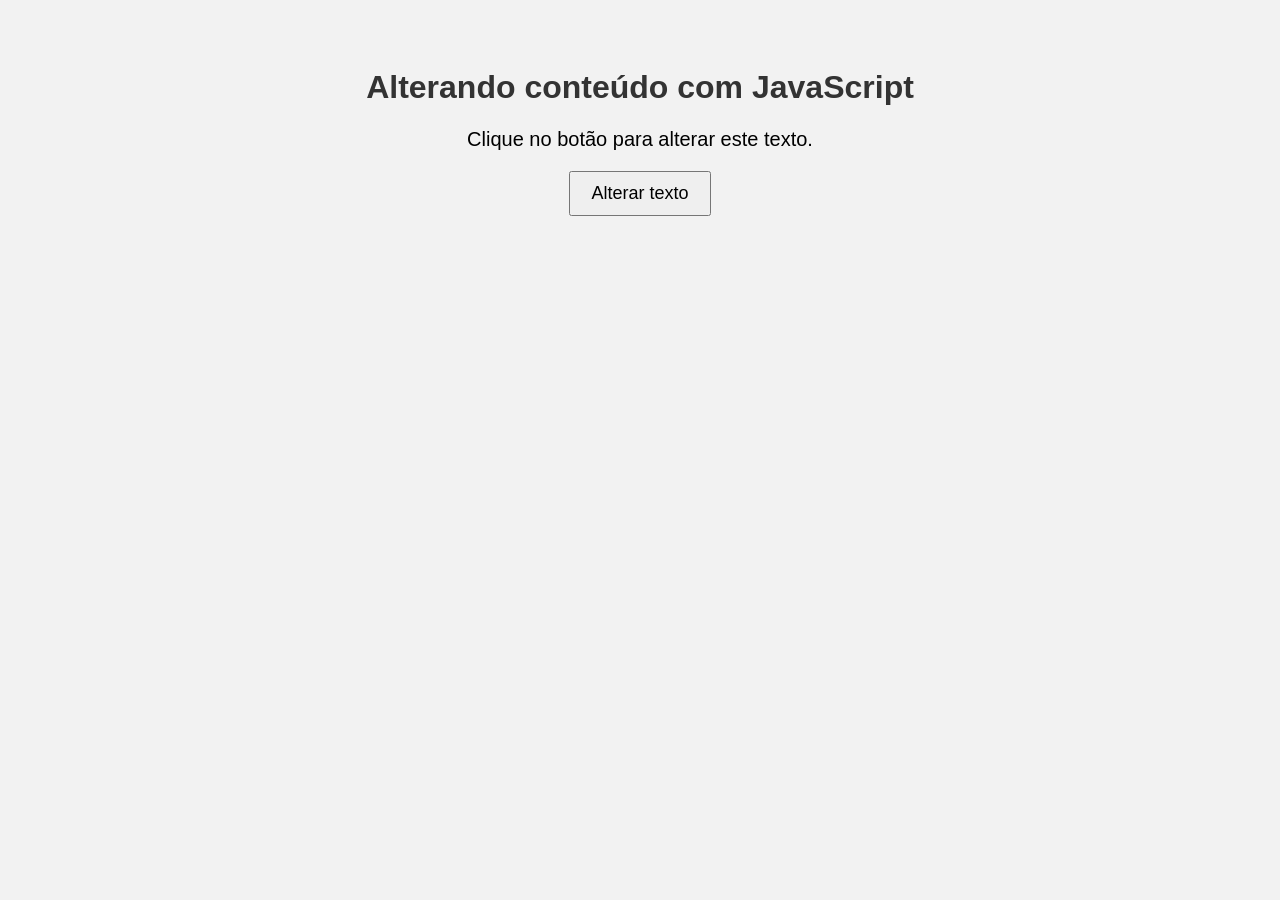
<file: exercicio01/index.html>
<!DOCTYPE html>
<html lang="pt-br">
<head>
    <meta charset="UTF-8">
    <meta name="viewport" content="width=device-width, initial-scale=1.0">
    <title>exercício 1</title>
    <link rel="stylesheet" href="./style.css">
</head>
<body>

    <h1>Alterando conteúdo com JavaScript</h1>

    <p id="mensagem">Clique no botão para alterar este texto.</p>

    <button onclick="alterarTexto()">Alterar texto</button>
    
<script src="script.js"></script>

</body>
</html>
</file>
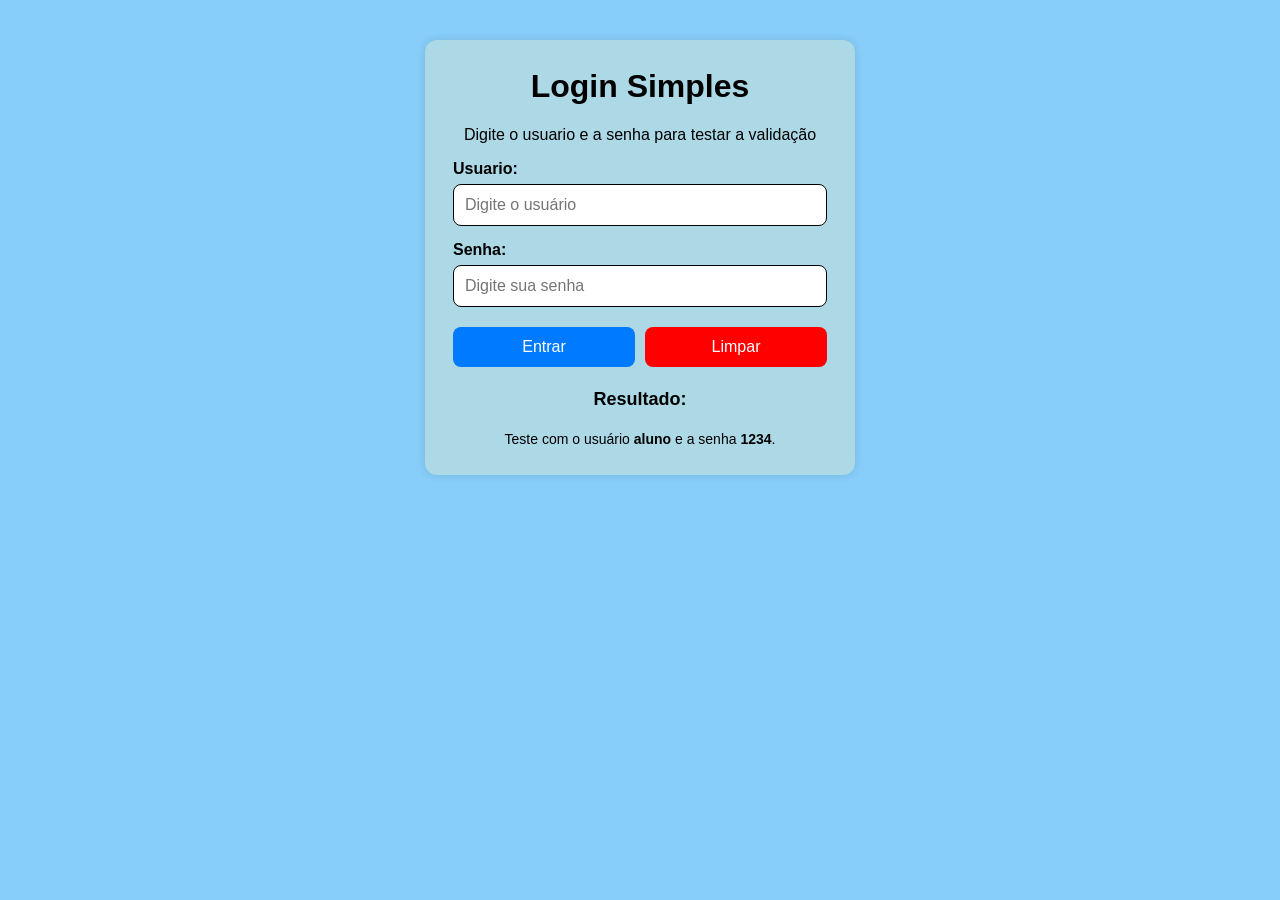
<file: EXERCÍCIO 10/index.html>
<!DOCTYPE html>
<html lang="pt-BR">
<head>
    <meta charset="UTF-8">
    <meta name="viewport" content="width=device-width, initial-scale=1.0">
    <title>Execício10</title>
    <link rel="stylesheet" href="style.css">
</head>
<body>
    <main class="container">
        <h1>Login Simples</h1>
        <p>Digite o usuario e a senha para testar a validação</p>

        <label for="usuario">Usuario:</label>
        <input type="text" id="usuario" placeholder="Digite o usuário">

        <label for="senha">Senha:</label>
        <input type="password" id="senha" placeholder="Digite sua senha">

        <div class="botoes">
            <button onclick="verificadorLogin()">Entrar</button>
            <button class="secundario" onclick="LimparCampos()">Limpar</button>

        </div>

        <p id="resultado">Resultado:  </p>
        <p class="dica">Teste com o usuário <strong>aluno</strong> e a senha <Strong>1234</Strong>.</p>

    </main>

    <script src="script.js"></script>
    
</body>
</html>
</file>
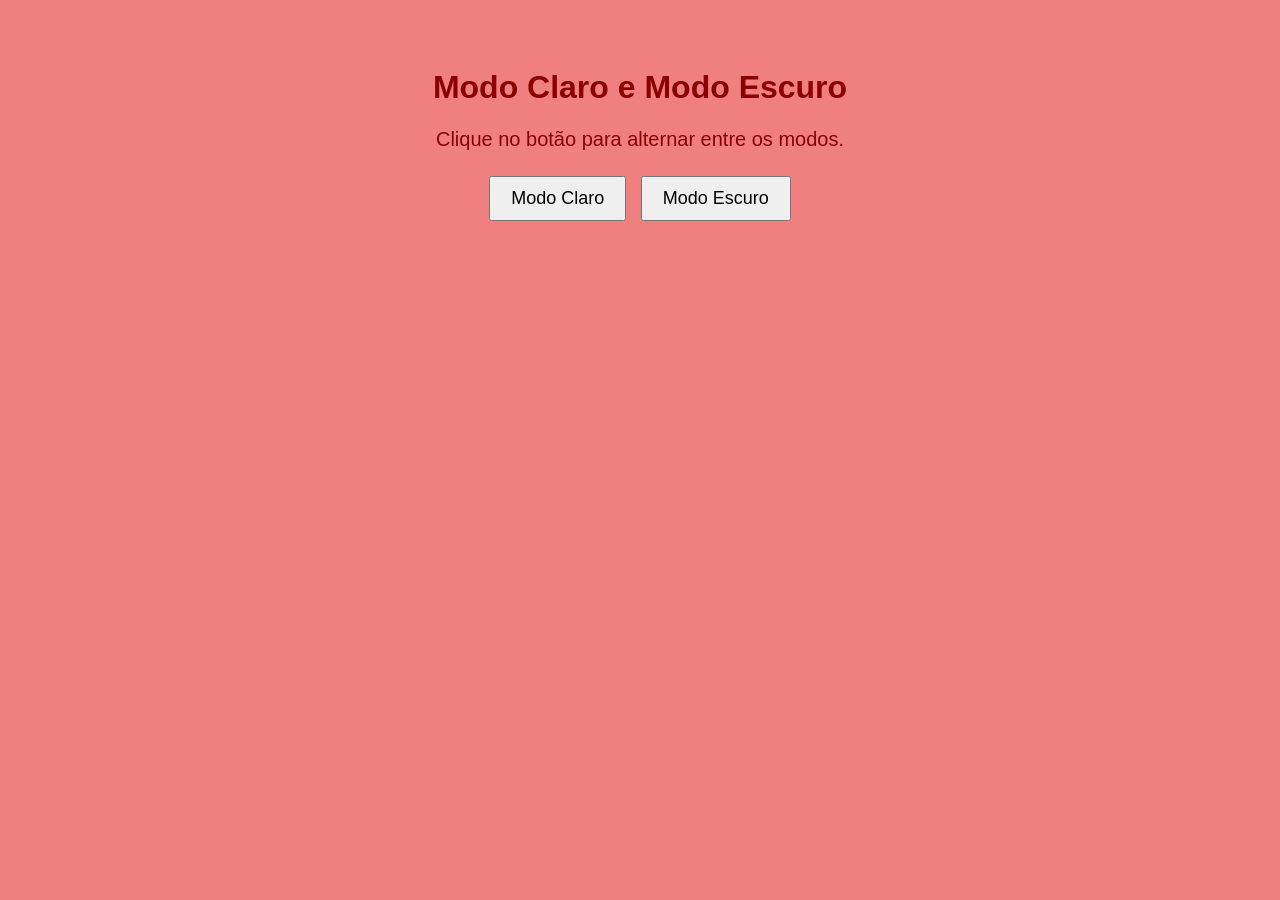
<file: EXERCÍCIO 2/ex02.html>
<!DOCTYPE html>
<html lang="pt-br">
<head>
    <meta charset="UTF-8">
    <meta name="viewport" content="width=device-width, initial-scale=1.0">
    <title>Exercício 2</title>
    <link rel="stylesheet" href="ex02.css">

</head>
<body>
    <h1>Modo Claro e Modo Escuro</h1>

    <p id="mensagem">Clique no botão para alternar entre os modos.</p>

    <button onclick="modoClaro()">Modo Claro</button>
    
    <button onclick="modoEscuro()">Modo Escuro</button>

    <script src="ex02.js"></script>

</body>
</html>
</file>
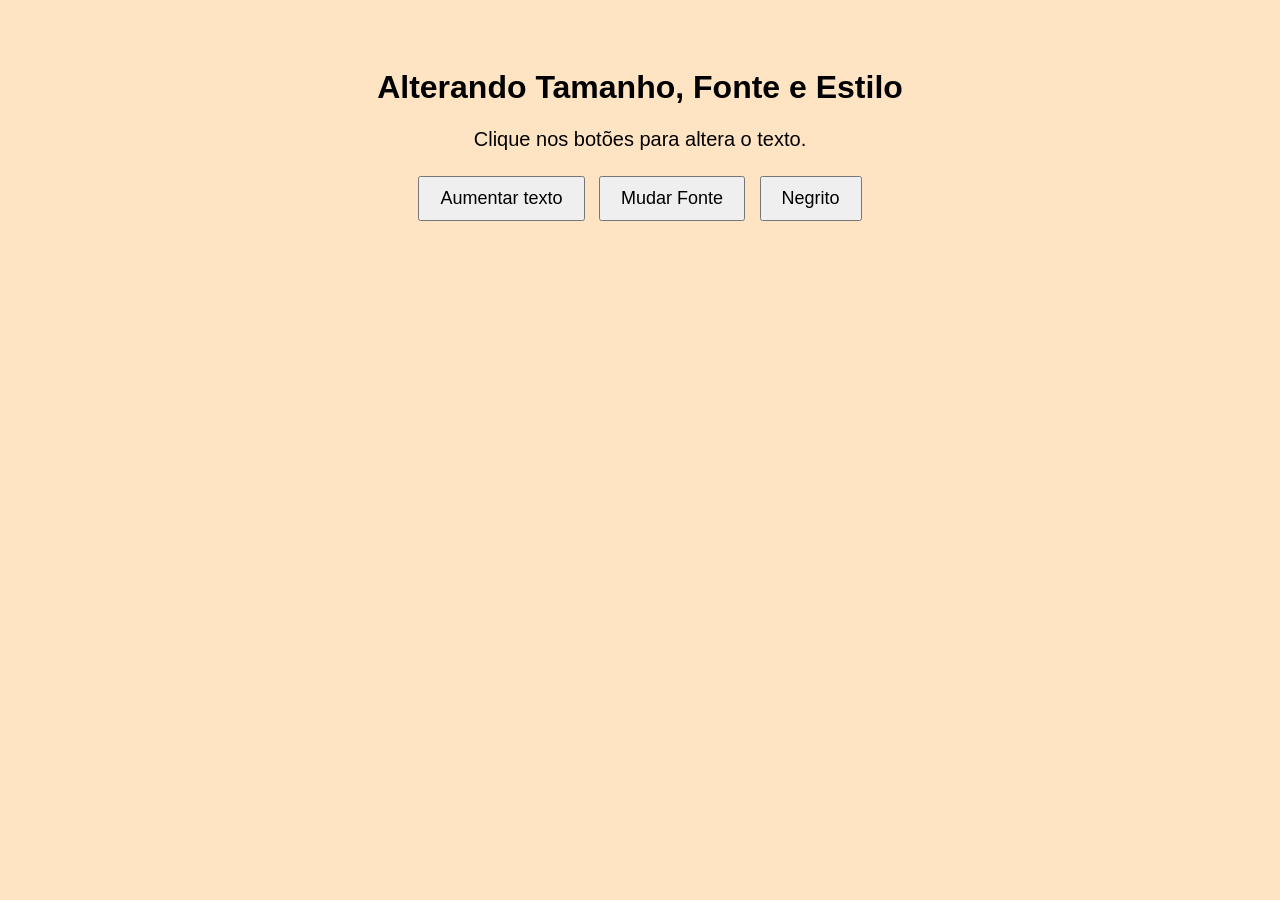
<file: EXERCÍCIO 3/ex03.html>
<!DOCTYPE html>
<html lang="pt-br">
<head>
    <meta charset="UTF-8">
    <meta name="viewport" content="width=device-width, initial-scale=1.0">
    <title>Exercício3</title>
    <link rel="stylesheet" href="ex03.css">
</head>
<body>
    
    <H1>Alterando Tamanho, Fonte e Estilo</H1>

    <p id="mensagem">Clique nos botões para altera o texto.</p>

    <button onclick="aumentarTexto()"> Aumentar texto</button>

    <button onclick="mudarFonte()">Mudar Fonte</button>

    <button onclick="negritoFonte()">Negrito</button>

    <script src="ex03.js"></script>
</body>
</html>
</file>
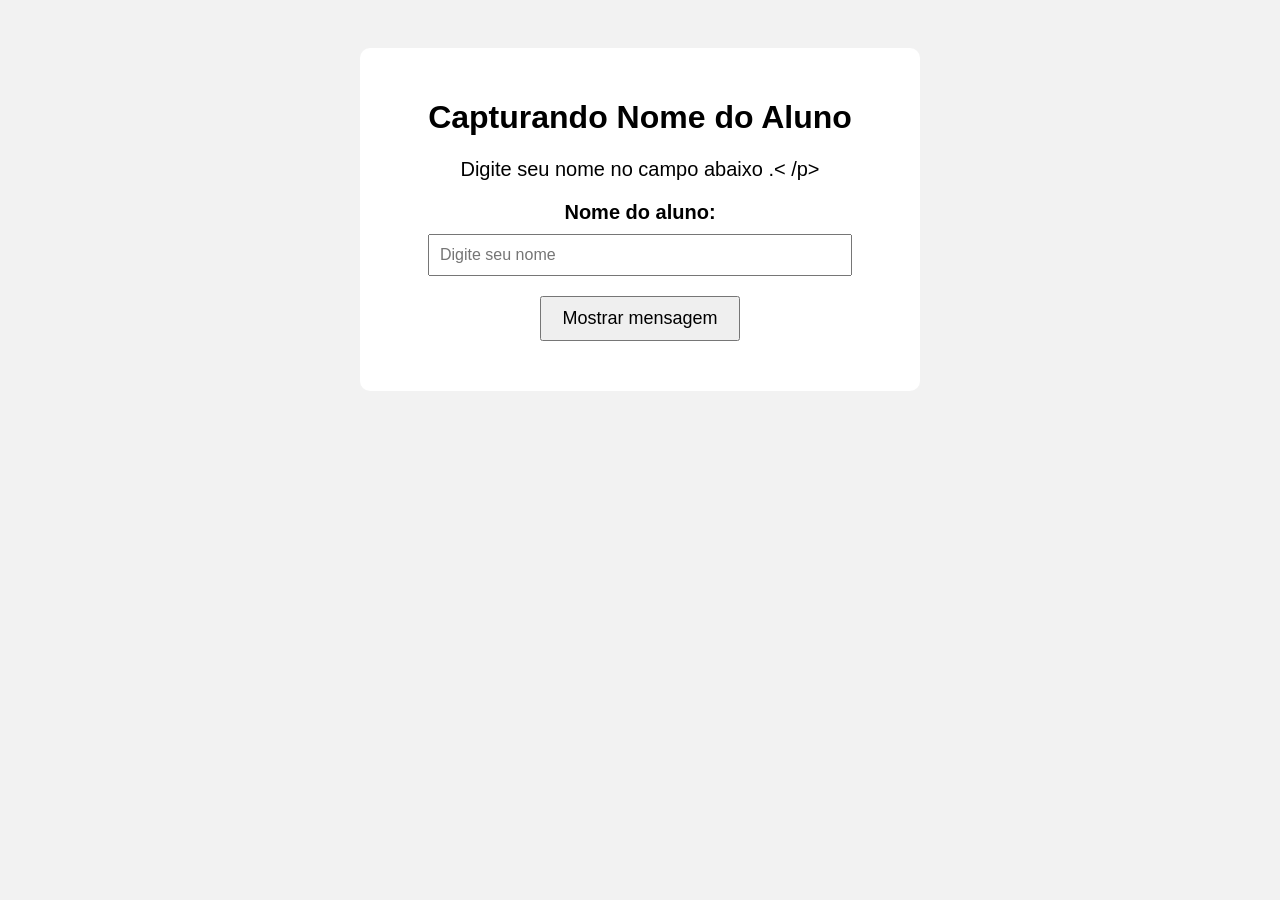
<file: EXERCÍCIO 4/ex04.html>
<!DOCTYPE html>
<html lang="pt-br">
<head>
<meta charset="UTF-8">
<meta name="viewport" content="width=device-width, initial-scale=1.0">
<title>Exercício 04</title>
<link rel="stylesheet" href="ex04.css">
</head>
<body>

<main>
<h1>Capturando Nome do Aluno</h1>

<p id="mensagem">Digite seu nome no campo abaixo .< /p>

<label for="nome">Nome do aluno: </label>
<input type="text" id="nome" placeholder="Digite seu nome">

<button onclick="mostrarNome()">Mostrar mensagem</button>
</main>

<script src="ex04.js"></script>
</body>
</html>
</file>
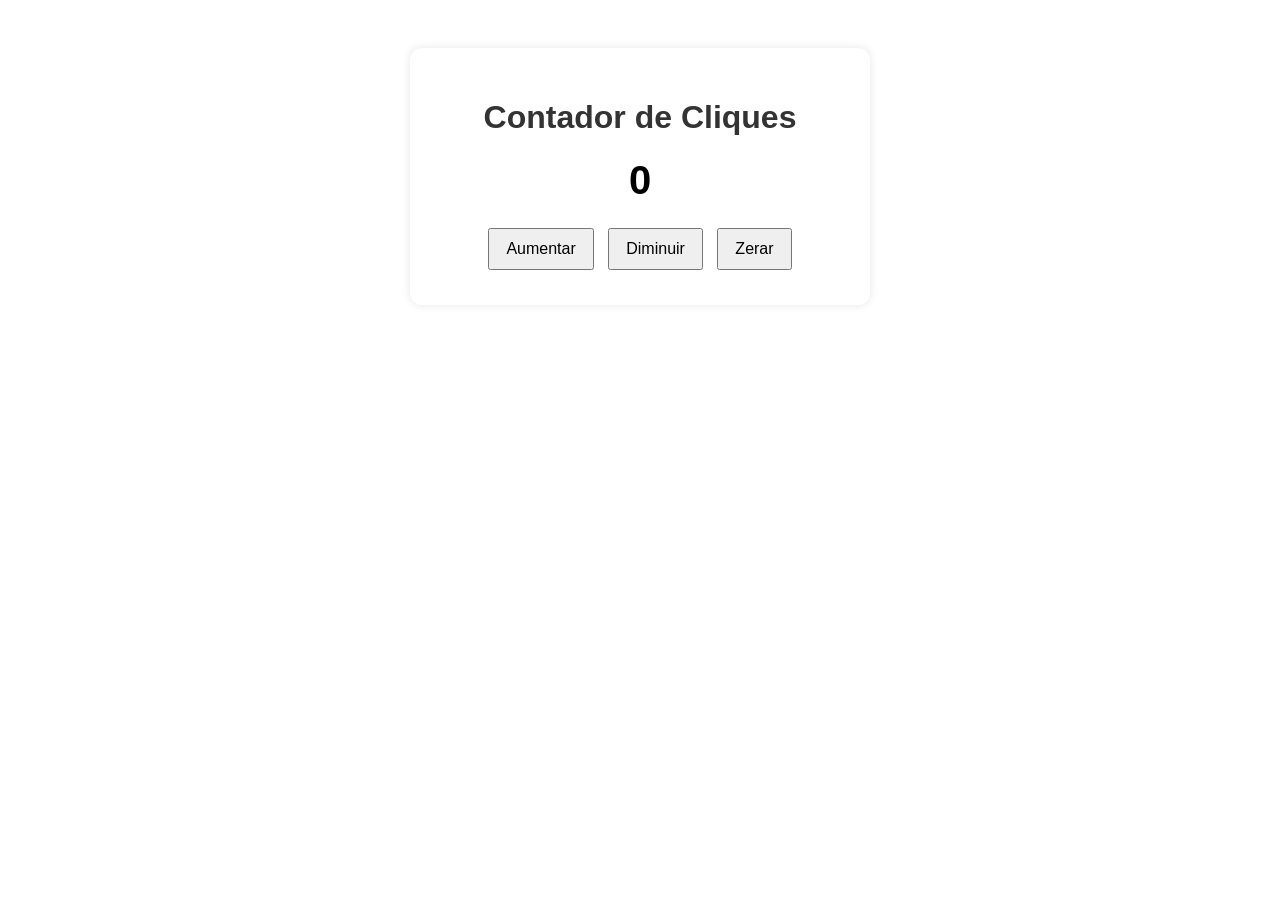
<file: EXERCÍCIO 5/ex05.html>
<!DOCTYPE html>
<html lang="pt-BR">
<head>

<meta charset="UTF-8">
<meta name="viewport" content="width=device-width, initial-scale=1.0">
<title>Contador de Cliques</title>
<link rel="stylesheet" href="ex05.css">
</head>

<body>
<div class="container">
<h1>Contador de Cliques</h1>
<p id="contador">0</p>

<button onclick="aumentar()">Aumentar</button>
<button onclick="diminuir()">Diminuir</button>
<button onclick="zerar()">Zerar</button>
</div>

<script src="ex05.js"></script>
</body>
</html>
</file>
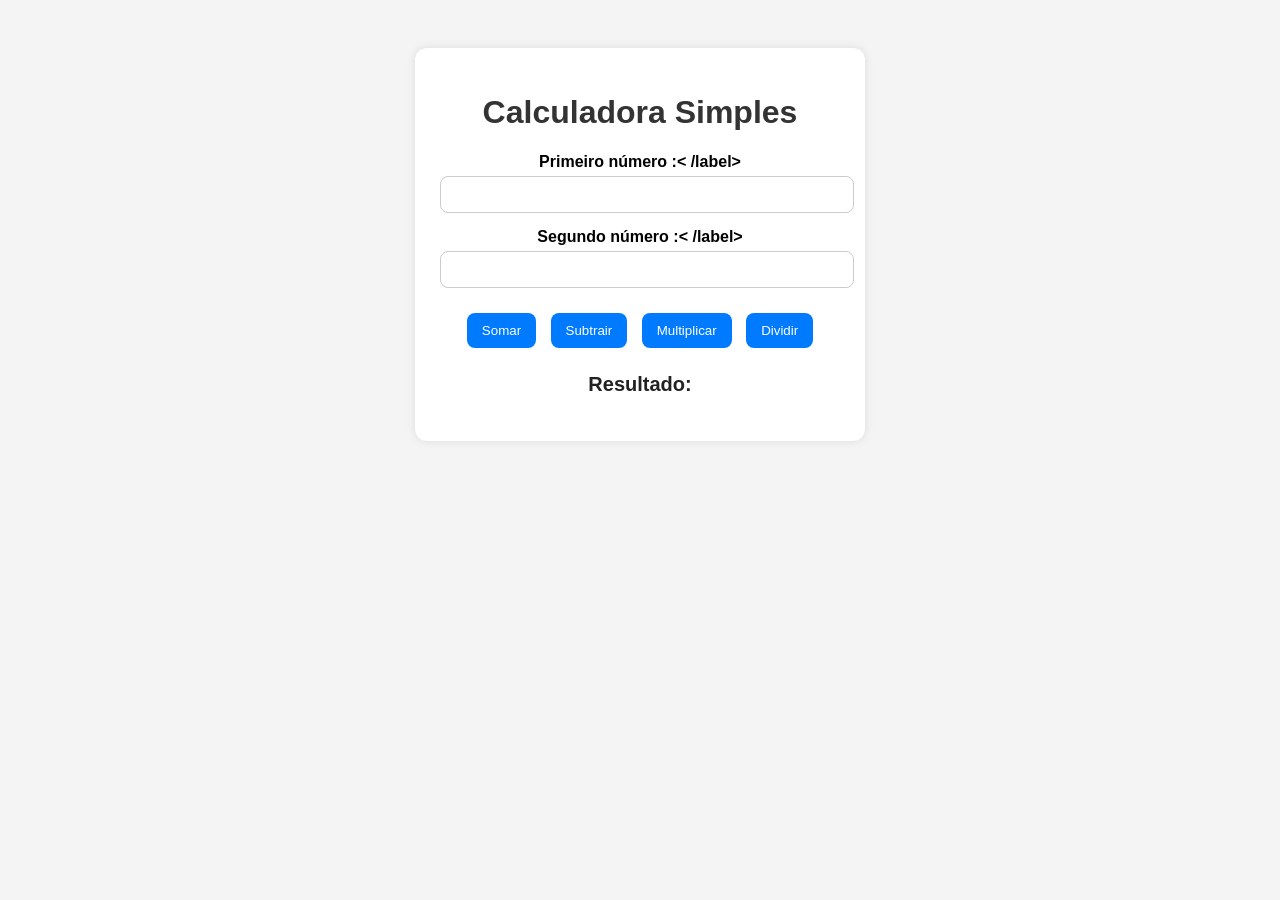
<file: EXERCÍCIO 6/ex06.html>
<!DOCTYPE html>
<html lang="pt-BR">
<head>

<meta charset="UTF-8">

<meta name="viewport" content="width=device-width, initial-scale=1.0">
<title>Exercicio 06</title>
<link rel="stylesheet" href="ex06.css"

</head>
<body>
<div class="container">
<h1>Calculadora Simples</h1>

<label for="num1">Primeiro número :< /label>
<input type="number" id="num1">

<label for="num2">Segundo número :< /label>
<input type="number" id="num2">

<div class="botoes">
<button onclick="somar()">Somar</button>
<button onclick="subtrair()">Subtrair</button>
<button onclick="multiplicar()">Multiplicar</button>
<button onclick="dividir()">Dividir</button>
</div>

<p id="resultado">Resultado: </p>
</div>
<script src="ex06.js"></script>
</body>
</html>
</file>
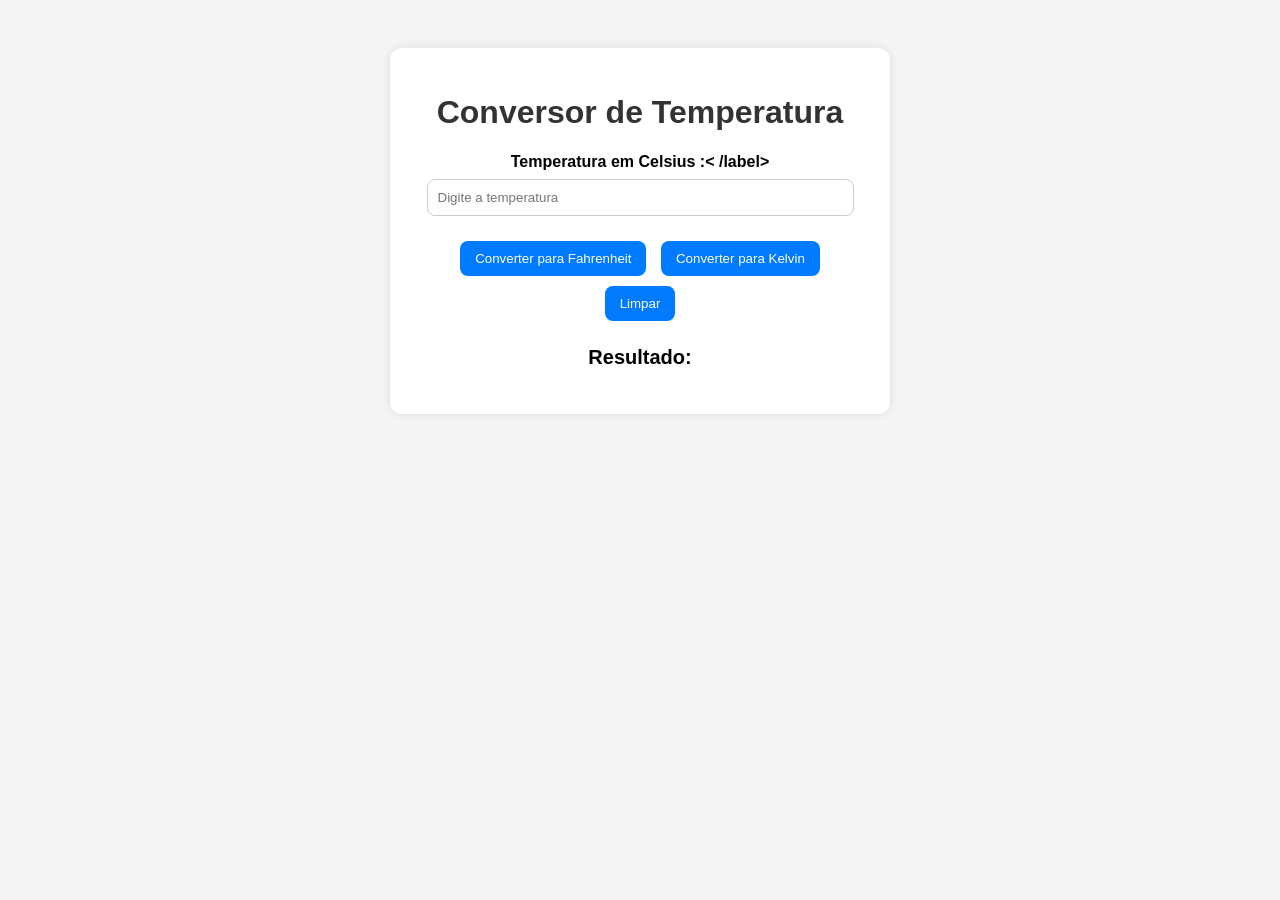
<file: EXERCÍCIO 7/ex07.html>
<!DOCTYPE html>
<html lang="pt-BR">
<head>
<meta charset="UTF-8">
<meta name="viewport" content="width=device-width, initial-scale=1.0">
<title>Exercício 07 - Conversor de Temperatura</title>
<link rel="stylesheet" href="./ex07.css">
</head>
<body>

<div class="container">
<h1>Conversor de Temperatura</h1>

<label for="celsius">Temperatura em Celsius :< /label>
<input type="number" id="celsius" placeholder="Digite a temperatura">

<div class="botoes">
<button onclick="converterFahrenheit()">Converter para Fahrenheit</button>
<button onclick="converterKelvin()">Converter para Kelvin</button>
<button onclick="limpar()">Limpar</button>
</div>

<p id="resultado">Resultado: </p>
</div>

<script src="ex07.js"></script>
</body>
</html>
</file>
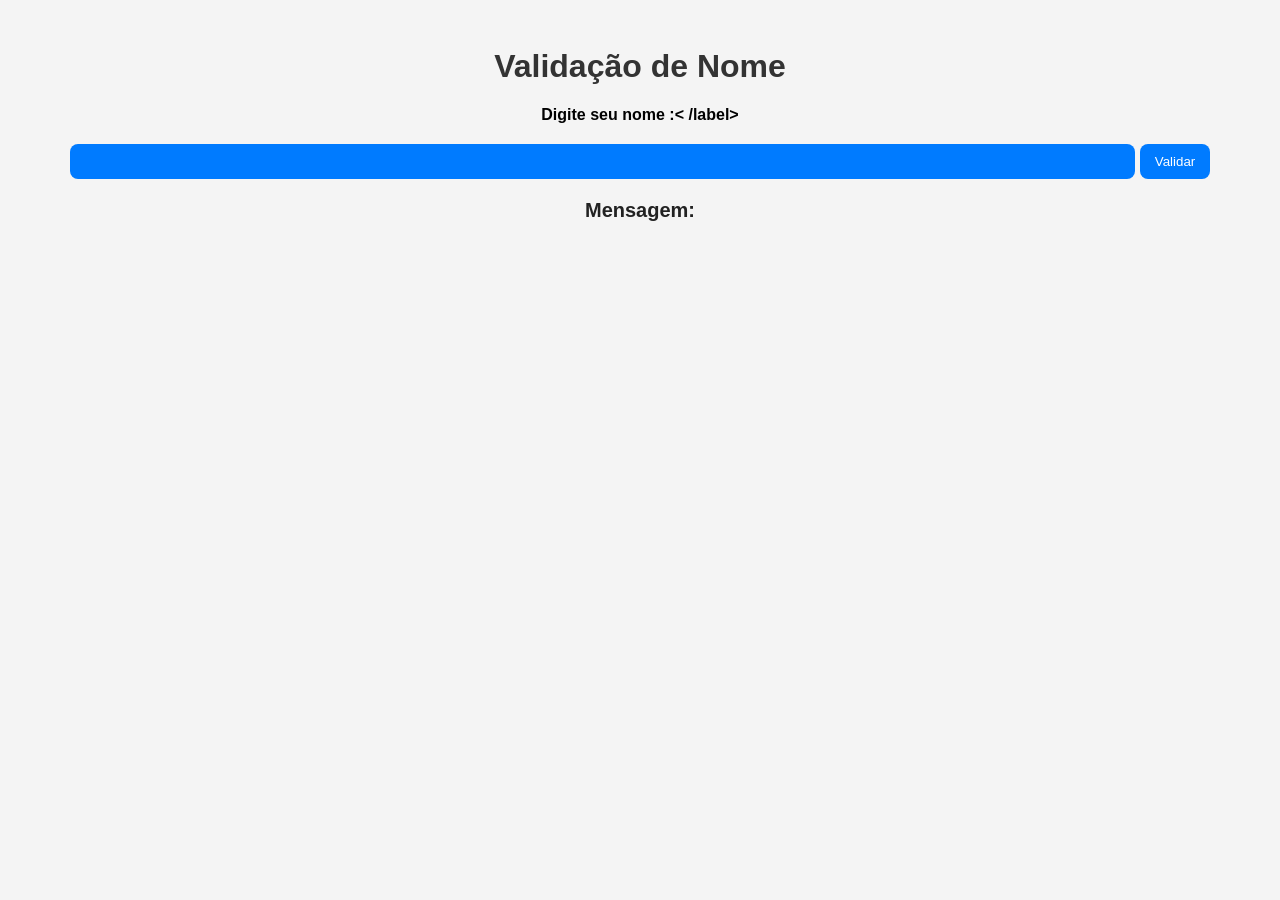
<file: EXERCÍCIO 9/ex09.html>
<! DOCTYPE html>
<html lang="pt-BR">
<head>
    <meta charset="UTF-8">
    <meta name="viewport" content="width=device-width, initial-scale=1.0">
    <title>Exercicio 09</title>
    <link rel="stylesheet" href="ex09.css">
</head>
<body>
    <div class="container">
        <h1>Validação de Nome</h1>

        <label for="nome">Digite seu nome :< /label>
        <input type="text" id="nome">

        <button onclick="validarCampo()">Validar</button>

        <p id="mensagem">Mensagem: </p>
    </div>

    <script src="ex09.js"></script>
</body>
</html>
</file>
<file: exercicio01/style.css>
body {

font-family: Arial, Helvetica, sans-serif;
background-color: #f2f2f2;
text-align: center;
padding: 40px;
}

h1 {
    color: #333333
}

p {
    font-size: 20px;
}

button {
    padding: 10px 20px;
    font-size: 18px;
    cursor: pointer;
}
</file>
<file: EXERCÍCIO 10/style.css>
* {
    box-sizing: border-box;
}

body {
    font-family: Arial, sans-serif;
    background-color: lightskyblue ;
    text-align: center;
    padding: 40px 16px;
    margin: 0;

}

.container {
    background-color: lightblue;
    max-width: 430px;
    margin: auto;
    padding: 28px;
    border-radius: 12px;
    box-shadow: 0 0 10px rgba(0, 0, 0, 0.12);
}

h1 {
    color: black;
    margin-top: 0;
}

label {
    display: block;
    margin-top: 15px;
    font-weight: bold;
    text-align: left;
}

input {
    width: 100%;
    padding: 11px;
    margin-top: 6px;
    border: 1px solid black;
    border-radius: 8px;
    font-size: 16px;
}

.botoes {
    display: flex;
    gap: 10px;
    margin-top: 20px;
}

button {
    flex: 1;
    padding: 11px 16px;
    border: none;
    border-radius: 8px;
    background-color: #007bff;
    color: white;
    font-size: 16px;
    cursor: pointer;
}

button:hover {
    background-color: #0056b3;
}

button.secundario {
    background-color: red;
}

button.secundario:hover {
    background-color: #0056b3;
}

#resultado {
    min-height: 24px;
    margin-top: 22px;
    font-size: 18px;
    font-weight: bold;
}

.dica {
    margin-bottom: 0;
    color: black;
    font-size: 14px;
}

@media (max-width: 480px) {
    body {
        padding: 20px 12px;
    }

    .container {
        padding: 22px;
    }

    .botoes {
        flex-direction: column;
    }
}
</file>
<file: EXERCÍCIO 2/ex02.css>
body {
  font-family: Arial, sans-serif;
  background-color: lightcoral;
  color: darkred;
  text-align: center;
  padding: 40px;
}

h1 {
  font-size: 32px;
}

p {
  font-size: 20px;
}

button {
  padding: 10px 20px;
  font-size: 18px;
  cursor: pointer;
  margin: 5px;
}
</file>
<file: EXERCÍCIO 3/ex03.css>
body {
    font-family: Arial, sans-serif;
    background-color: bisque;
    color: black;
    text-align: center;
    padding: 40px;
}

h1 {
    font-size: 32px;

}

p {
    font-size: 20px;
}

button {
    padding: 10px 20px;
    font-size: 18px;
    margin : 5px;
    cursor : pointer;
}
</file>
<file: EXERCÍCIO 4/ex04.css>
body {
font-family: Arial, sans-serif;
background-color: #f2f2f2;
color:black;
text-align: center;
padding: 40px;

}

main {
background-color:white;
padding: 30px;
border-radius: 10px;
max-width: 500px;
margin: auto;
}


h1 {
font-size: 32px;
}
P {

font-size: 20px;
}
label {
display: block;
margin-top: 20px;
font-weight: bold;
}
input {
padding: 10px;
width: 80%;
font-size: 16px;
margin-top: 10px;
}
button {
padding: 10px 20px;
font-size: 18px;
margin-top: 20px;
cursor: pointer;
}
</file>
<file: EXERCÍCIO 5/ex05.css>
body {
font-family: Arial, sans-serif;
text-align: center;
padding: 40px;
background-color :white;
}
.container {
background:white;
padding: 30px;
border-radius: 12px;
max-width: 400px;
margin: auto;
box-shadow: 0 0 10px rgba(0, 0, 0, 0.1);
}

h1 {
color: #333;
}


#contador {
font-size: 40px;
font-weight: bold;
margin: 20px 0;
}
button {
padding: 10px 16px;
margin: 5px;
font-size: 16px;
cursor: pointer;
}
</file>
<file: EXERCÍCIO 6/ex06.css>
body {
font-family: Arial, sans-serif;
background-color: #f4f4f4;
text-align: center;
padding: 40px;
}
.container {
background: white;
max-width: 400px;
margin: auto;
padding: 25px;
border-radius: 12px;
box-shadow: 0 0 10px rgba(0, 0, 0, 0.1);
}
h1 {
color: #333;
}
label {
display: block;
margin-top: 15px;
font-weight: bold;
}
input {
width: 98%;
padding: 10px;
margin-top: 5px;
border: 1px solid #ccc;
border-radius: 8px;
}
.botoes {
margin-top: 20px;
}
button {
margin: 5px;
padding: 10px 15px;
border: none;
border-radius: 8px;
background-color: #007bff;
color: white;
cursor: pointer;
}
button:hover {
background-color: #0056b3;
}
#resultado {
margin-top: 20px;
font-size: 20px;
font-weight: bold;
color: #222;
}
</file>
<file: EXERCÍCIO 7/ex07.css>
body {
font-family: Arial, sans-serif;
background-color:#f4f4f4 ;
text-align: center;
padding: 40px;
}
.container {
background-color:white;
max-width: 450px;
margin: auto;
padding: 25px;
border-radius: 12px;
box-shadow: 0 0 10px rgba(0, 0, 0, 0.1);
}

h1 {
color:#333;

}

label {
display: block;
margin-top: 15px;
font-weight: bold;
}
input{
width: 90%;
padding: 10px;
margin-top: 8px;
border: 1px solid#ccc;

border-radius: 8px;
}

.botoes{
margin-top: 20px;
}
button {
margin: 5px;
padding: 10px 15px;
border: none;
border-radius: 8px;
background-color: #007bff;
color:white;
cursor: pointer;
}

button:hover {
background-color:#0056b3;

}

#resultado {
margin-top: 20px;
font-size: 20px;
font-weight: bold;
color:l#222;
}
</file>
<file: EXERCÍCIO 9/ex09.css>
body {
    font-family: Arial, Helvetica, sans-serif;
    background-color: #f4f4f4;
    text-align: center;
    padding: 40px;
}

.conatiner {
background-color: white;
max-width: 420px;
margin: auto;
padding: 25px;
border-radius: 12px;
box-shadow: 0 0 10px rgba(0, 0, 0, 0.1)
}

h1 {
    color:#333;
}

label {
    display: block;
    margin-top: 15px;
    font-weight: bold;
}

input {
    width: 90;
    padding: 10px;
    margin-top: 5px;
    border: 1px solid #ccc;
    border-radius: 8px;
}

button {
    margin-top: 20px;
    padding: 10px 15px;
}

input {
    width: 90%;
    padding: 10px;
    margin-top: 5px;
    border: none;
    border-radius: 8px;
    background-color: #007bff;
    color: white;
    cursor: pointer;   
}

button {
    margin-top:20px;
    padding: 10px 15px;
    border: none;
    border-radius: 8px;
    background-color: #007bff;
    color: white;
    cursor: pointer;
}

button:hover {
    background-color: #0056b3;
}

#mensagem {
    margin-top: 20px;
    font-size: 20px;
    font-weight: bold;
    color: #222
}
</file>
